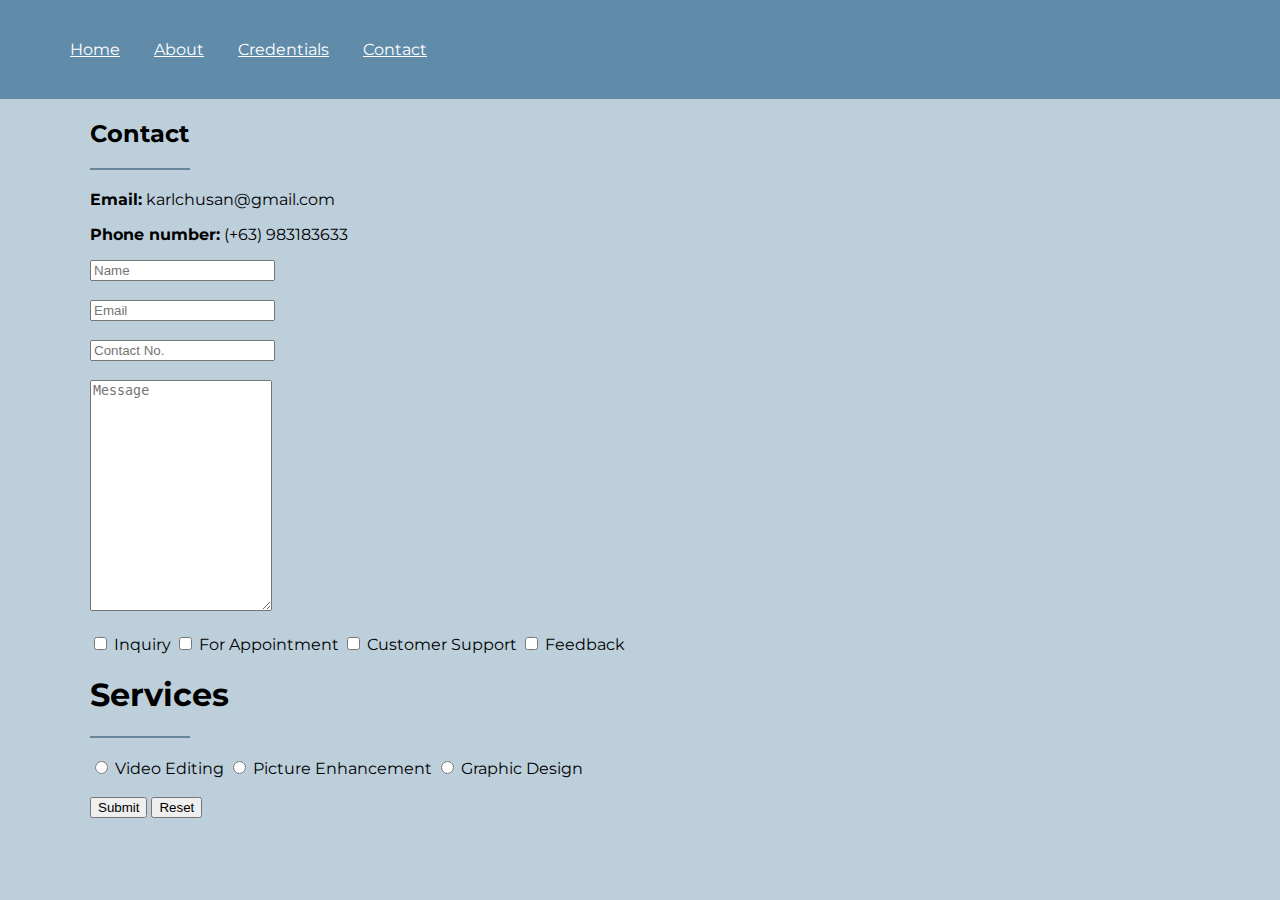
<file: contact.html>
<!DOCTYPE html>
<html>

<head>
    <title>Contact</title>
    <link rel="stylesheet" href="santiago_portfolio.css">
    <link rel="preconnect" href="https://fonts.googleapis.com">
    <link rel="preconnect" href="https://fonts.gstatic.com" crossorigin>
    <link
        href="https://fonts.googleapis.com/css2?family=Montserrat:ital,wght@0,100..900;1,100..900&family=Roboto:ital,wght@0,100..900;1,100..900&display=swap"
        rel="stylesheet">
</head>

<body>

    <nav>
        <a href="home.html">Home</a>
        <a href="about.html">About</a>
        <a href="credentials.html">Credentials</a>
        <a href="contact.html">Contact</a>
    </nav>

    <section id="contact">
        <h2>Contact</h2>
        <hr>
        <p><strong>Email:</strong> karlchusan@gmail.com</p>
        <p><strong>Phone number:</strong> (+63) 983183633</p>

        <form>
            <input type="text" id="name" name="name" placeholder="Name"><br><br>
            <input type="email" name="email" placeholder="Email"><br><br>
            <input type="tel" name="contact" placeholder="Contact No."><br><br>
            <textarea rows="15" placeholder="Message"></textarea><br><br>
            <input type="checkbox" name="inquiry"> Inquiry
            <input type="checkbox" name="For Appointment"> For Appointment
            <input type="checkbox" name="Customer Support"> Customer Support
            <input type="checkbox" name="Feedback"> Feedback <br>
            <h1>Services</h1><hr>
            <input type="radio"> Video Editing
            <input type="radio"> Picture Enhancement
            <input type="radio"> Graphic Design <br><br>
            <button type="Submit">Submit</button>
            <button type="Reset">Reset</button>
        </form>
    </section>
</body>


</html>
</file>
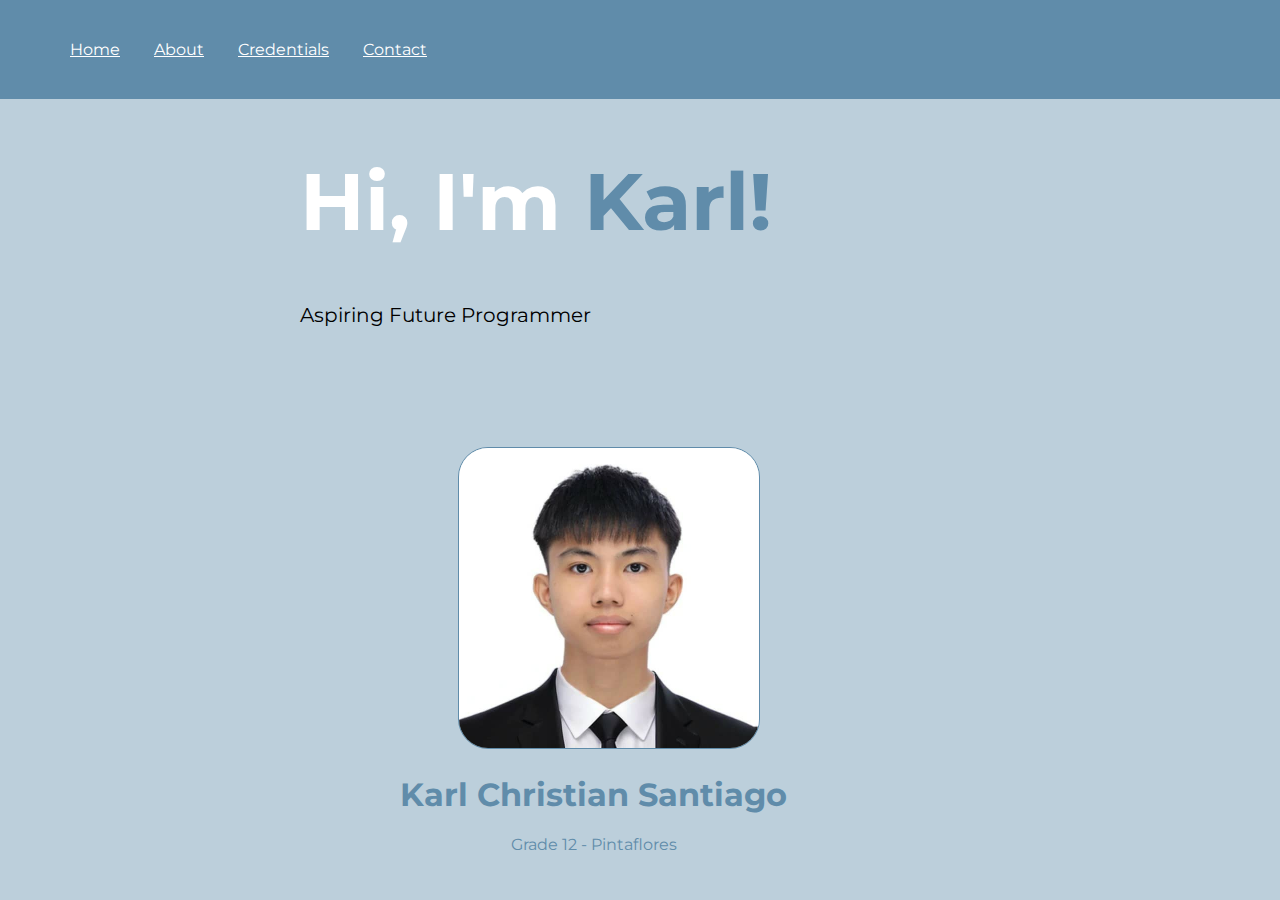
<file: home.html>
<!DOCTYPE html>
<html>

<head>
    <title>Home</title>
    <link rel="stylesheet" href="santiago_portfolio.css">
    <link rel="preconnect" href="https://fonts.googleapis.com">
    <link rel="preconnect" href="https://fonts.gstatic.com" crossorigin>
    <link href="https://fonts.googleapis.com/css2?family=Montserrat:ital,wght@0,100..900;1,100..900&family=Roboto:ital,wght@0,100..900;1,100..900&display=swap" rel="stylesheet">
</head>

<body>

    <nav>
        <a href="home.html">Home</a>
        <a href="about.html">About</a>
        <a href="credentials.html">Credentials</a>
        <a href="contact.html">Contact</a>
    </nav>


    <section id="home">
        <div class="greet">
            <h1 class="karl">
                <span class="hi">Hi, I'm</span> Karl!
            </h1>
            <p>Aspiring Future Programmer</p>
        </div>


        <div class="profile">
            <img src="me.jpg">
            <h1>Karl Christian Santiago</h1>
            <p>Grade 12 - Pintaflores</p>
        </div>
    </section>

</body>


</html>
</file>
<file: santiago_portfolio.css>
body {
    margin: 0;
    font-family: montserrat;
    background-color: #bccfdb;
}

.profile {
    color: #608caa;
    margin-top: 100px;
    margin-left: 400px;
    text-align: center;
    display: inline-block;
    
}

.greet {
    display: inline-block;
    color: rgb(0, 0, 0);
    margin-left: 300px;
    font-size: 20px;
}

img {
    width: 300px;
    border-radius: 30px;
    border: 1px;
    border-style: solid;
    border-color: #608caa;
    margin-left: 30px;
}

nav {
    color: rgb(0, 0, 0);
    background-color: #608caa;
    padding: 40px;
    
}

a {
    margin-left: 30px;
    color: white;
}

a:hover {
  color: #8ac4eb;
  transition: 0.30s;
}

.karl {
    color: #608caa;
    border-radius: 10px;
    font-size: 80px;
}

.hi {
    color: white;
}

.aboutme {
    width: 800px;
}

#about {
    margin-left: 90px;
    line-height: 28px;
}

#credentials {
    margin-left: 90px;
    line-height: 28px;
}

hr {
    border: 0;
    border-top: 2px solid #68869a;
    width: 100px;
    margin: 10px 0 20px;
}

#contact {
  margin-left: 90px;
  width: 600px;
}
</file>
